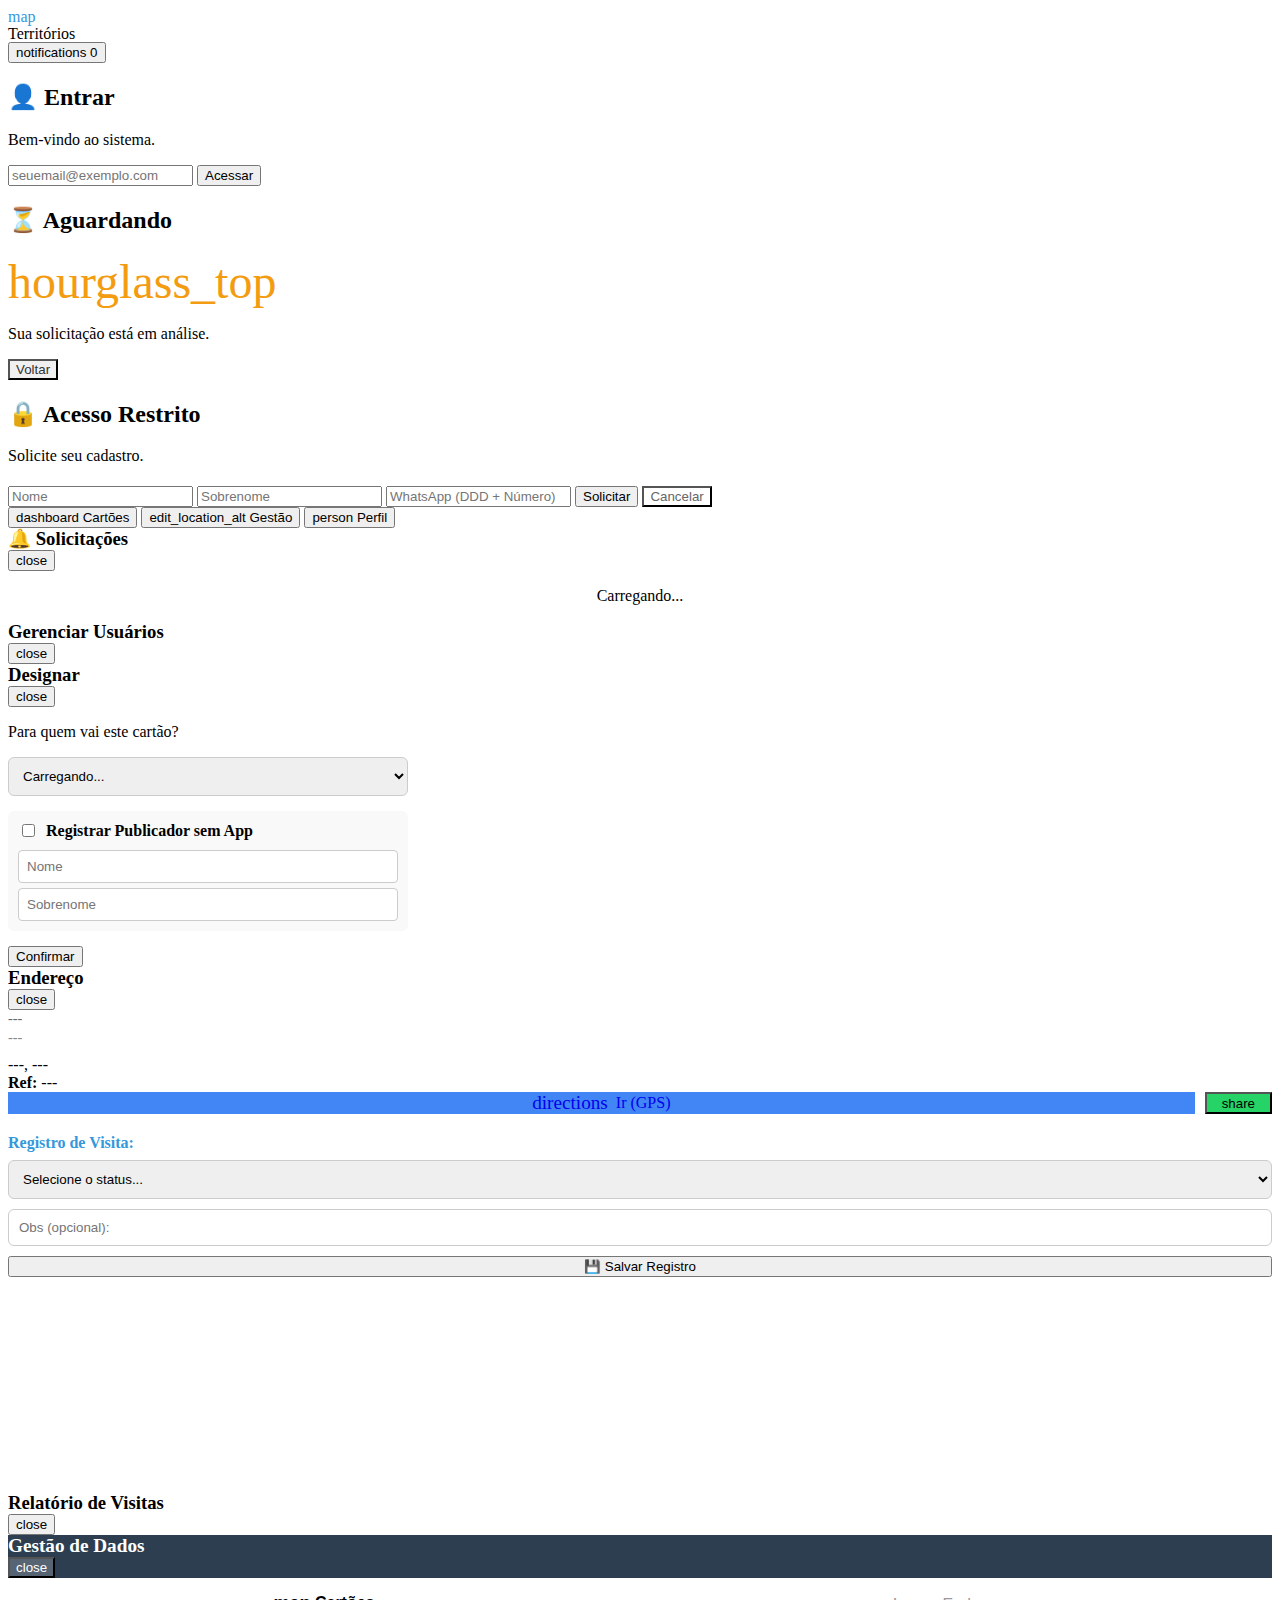
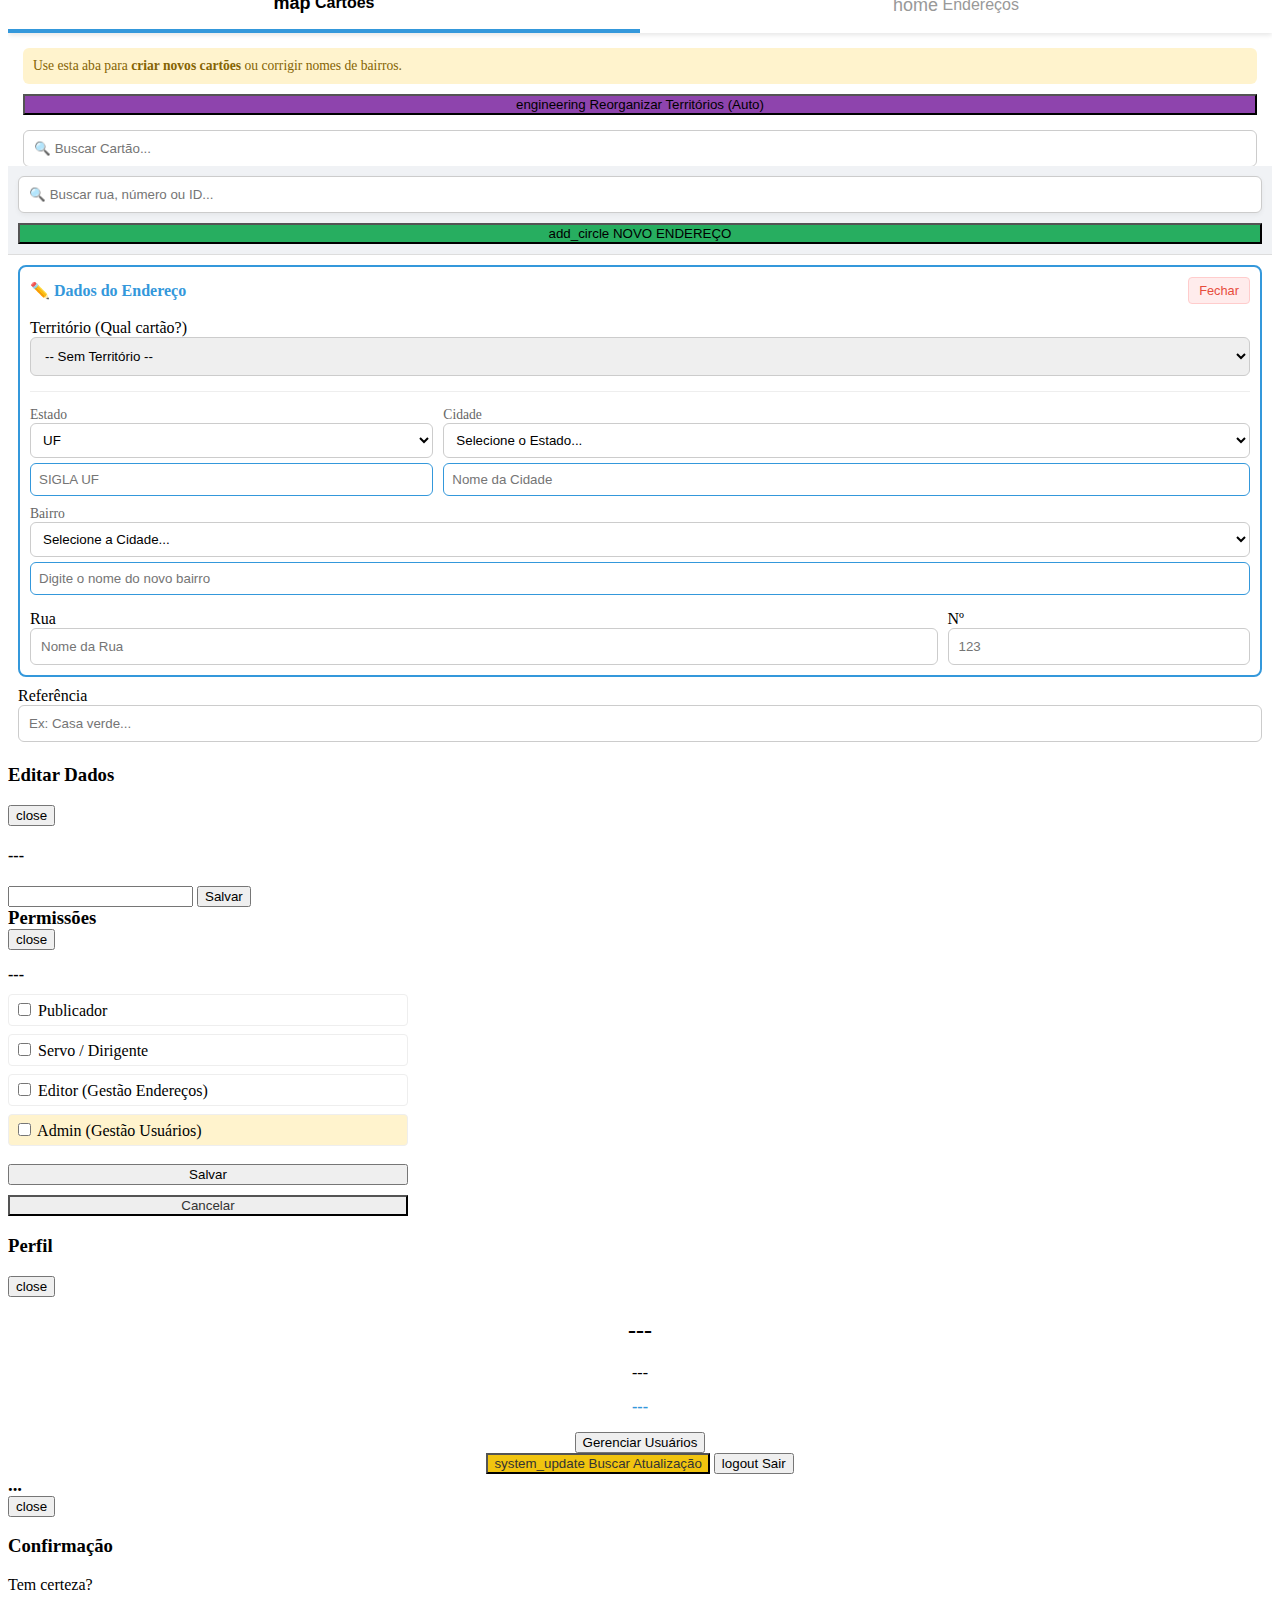
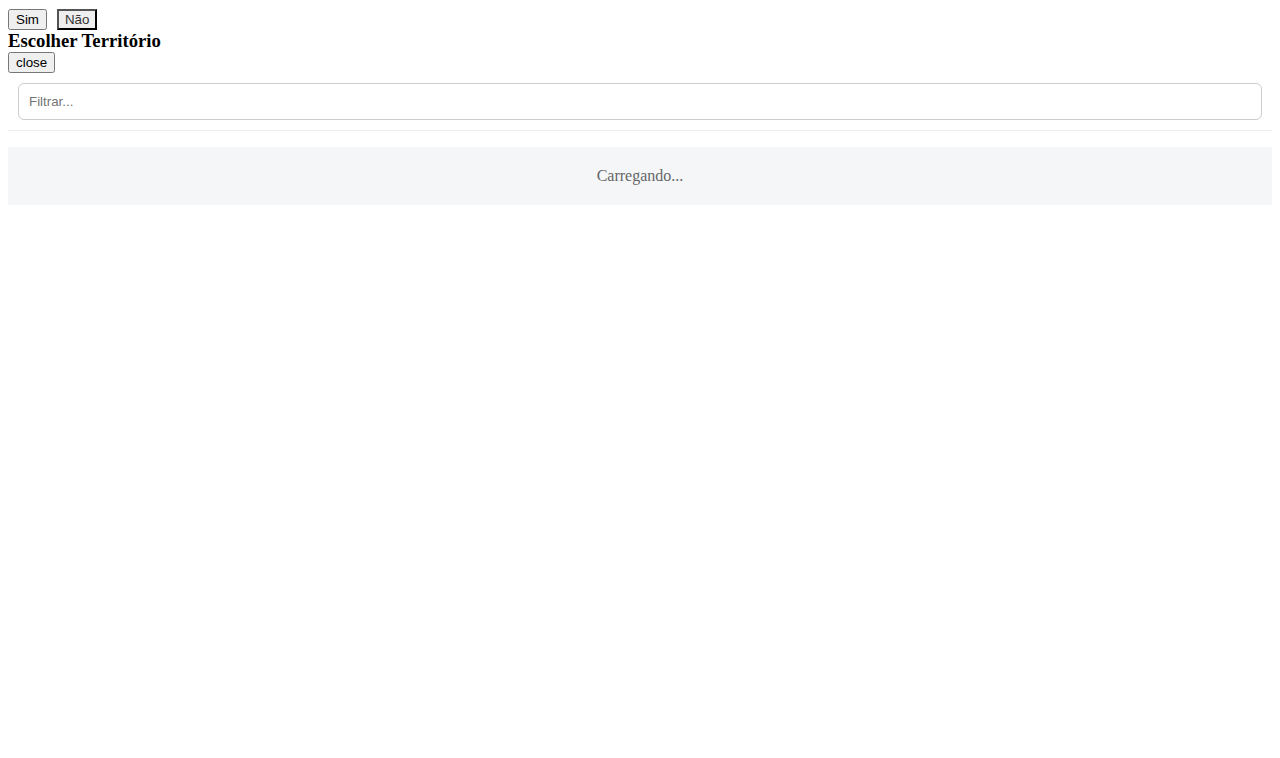
<file: conteudo.html>
<html lang="pt-BR"></html>

<div id="toast-container"></div>

<header class="app-header hidden" id="app-header">
    <div class="app-title">
        <span class="material-icons" style="color:#3498db">map</span>
        <div style="display:flex; flex-direction:column; line-height:1;">
            <span>Territórios</span>
            <span id="header-nome-usuario" style="font-size:0.7rem; color:#666; font-weight:normal;"></span>
        </div>
    </div>
    <div class="header-actions">
        <button class="icon-btn hidden" id="btn-admin-bell" onclick="toggleModal('modal-admin')">
            <span class="material-icons">notifications</span>
            <span class="badge hidden" id="admin-badge">0</span>
        </button>
    </div>
</header>

<main id="main-content">
    <div id="tela-login" class="app-view tela-central active">
        <h2>👤 Entrar</h2>
        <p>Bem-vindo ao sistema.</p>
        <input type="email" id="login-email" placeholder="seuemail@exemplo.com">
        <button class="btn-azul" onclick="fazerLogin()">Acessar</button>
    </div>

    <div id="tela-pendente" class="app-view tela-central">
        <h2>⏳ Aguardando</h2>
        <span class="material-icons" style="font-size: 48px; color: #f39c12;">hourglass_top</span>
        <p>Sua solicitação está em análise.</p>
        <button onclick="fazerLogout()" style="background:#f0f0f0; color:#333;">Voltar</button>
    </div>

    <div id="tela-cadastro" class="app-view tela-central">
        <h2>🔒 Acesso Restrito</h2>
        <p>Solicite seu cadastro.</p>
        <input type="text" id="cad-nome" placeholder="Nome">
        <input type="text" id="cad-sobrenome" placeholder="Sobrenome">
        <input type="tel" id="cad-tel" placeholder="WhatsApp (DDD + Número)">
        <button class="btn-azul" onclick="enviarSolicitacao()">Solicitar</button>
        <button onclick="fazerLogout()" style="background:transparent; color:#666; margin-top:5px;">Cancelar</button>
    </div>

    <div id="tela-sistema" class="app-view container">
        <div id="lista-territorios" class="grid-wrapper"></div>
    </div>
</main>

<nav class="app-footer hidden" id="app-footer">
    <button class="nav-item active" onclick="navegarPara('tela-sistema')">
        <span class="material-icons">dashboard</span>
        <span>Cartões</span>
    </button>
    <button class="nav-item hidden" id="nav-gestao" onclick="abrirGestaoTerritorios()">
        <span class="material-icons">edit_location_alt</span>
        <span>Gestão</span>
    </button>
    <button class="nav-item" onclick="toggleModal('modal-perfil')">
        <span class="material-icons">person</span>
        <span>Perfil</span>
    </button>
</nav>

<div id="modal-admin" class="modal-overlay hidden">
    <div class="modal-content">
        <div class="modal-header">
            <h3 style="margin:0">🔔 Solicitações</h3><button class="btn-close"
                onclick="toggleModal('modal-admin')"><span class="material-icons">close</span></button>
        </div>
        <div class="modal-body" id="lista-solicitacoes">
            <p style="text-align:center;">Carregando...</p>
        </div>
    </div>
</div>

<div id="modal-users" class="modal-overlay hidden">
    <div class="modal-content">
        <div class="modal-header">
            <h3 style="margin:0">Gerenciar Usuários</h3><button class="btn-close"
                onclick="toggleModal('modal-users')"><span class="material-icons">close</span></button>
        </div>
        <div class="modal-body" id="lista-users-body"></div>
    </div>
</div>

<div id="modal-designar" class="modal-overlay hidden">
    <div class="modal-content" style="max-width: 400px; align-self: center;">
        <div class="modal-header">
            <h3 style="margin:0">Designar</h3><button class="btn-close" onclick="toggleModal('modal-designar')"><span
                    class="material-icons">close</span></button>
        </div>
        <div class="modal-body">
            <p id="msg-designar-titulo">Para quem vai este cartão?</p>
            <select id="sel-designar-pub"
                style="width: 100%; padding: 10px; border-radius: 6px; border: 1px solid #ccc;">
                <option value="">Carregando...</option>
            </select>
            <div style="margin: 15px 0; padding: 10px; background: #f9f9f9; border-radius: 6px;">
                <label style="display:flex; align-items:center; gap:8px; cursor:pointer;">
                    <input type="checkbox" id="check-offline" onchange="toggleInputOffline()">
                    <strong id="lbl-check-offline">Registrar Publicador sem App</strong>
                </label>
                <div id="area-offline-inputs" class="hidden" style="margin-top:10px;">
                    <input type="text" id="input-offline-nome" placeholder="Nome"
                        style="width: 100%; padding: 8px; margin-bottom: 5px; border: 1px solid #ccc; border-radius: 4px;">
                    <input type="text" id="input-offline-sobrenome" placeholder="Sobrenome"
                        style="width: 100%; padding: 8px; border: 1px solid #ccc; border-radius: 4px;">
                </div>
            </div>
            <button class="btn-designar" id="btn-confirmar-designacao">Confirmar</button>
        </div>
    </div>
</div>

<div id="modal-endereco" class="modal-overlay hidden">
    <div class="modal-content">
        <div class="modal-header">
            <h3 style="margin:0" id="detalhes-endereco-titulo">Endereço</h3>
            <button class="btn-close" onclick="toggleModal('modal-endereco')"><span
                    class="material-icons">close</span></button>
        </div>
        <div class="modal-body">
            <div style="text-align:left;">
                <div class="end-meta">
                    <p style="margin:0; font-size:0.9rem; color:#666;" id="detalhes-cidade">---</p>
                    <p style="margin:2px 0 10px 0; font-size:0.9rem; color:#888;" id="detalhes-bairro">---</p>
                </div>
                <div class="end-main">
                    <span id="detalhes-rua">---</span>, <span id="detalhes-numero">---</span>
                </div>
                <div id="container-referencia" class="end-ref-box">
                    <strong>Ref:</strong> <span id="detalhes-referencia">---</span>
                </div>
                <div id="historico-ultima-visita"
                    style="background-color: #f8f9fa; border-left: 4px solid #95a5a6; padding: 10px; margin: 15px 0; border-radius: 4px; font-size: 0.9rem; color: #555; display: none;">
                </div>
            </div>
            <div style="display:flex; gap:10px; margin-bottom: 20px;">
                <a id="link-gps-externo" href="#" target="_blank" class="btn-azul"
                    style="text-decoration:none; background:#4285F4; flex:1; text-align: center; display: flex; align-items: center; justify-content: center;">
                    <span class="material-icons" style="font-size:1.2rem; margin-right:8px;">directions</span> Ir (GPS)
                </a>
                <button class="btn-azul" id="btn-share-individual"
                    style="background:#25D366; width:auto; padding: 0 15px;">
                    <span class="material-icons">share</span>
                </button>
            </div>
            <div id="box-registro-visita-container" class="box-registro-visita hidden">
                <label style="color: #3498db; font-weight: bold; margin-bottom: 8px; display: block;">Registro de
                    Visita:</label>
                <select id="sel-status-visita"
                    style="width: 100%; padding: 10px; margin-bottom: 10px; border-radius: 6px; border: 1px solid #ccc;">
                    <option value="">Selecione o status...</option>
                    <option value="Visitado">Visitado</option>
                    <option value="Nao em casa">Não em Casa</option>
                    <option value="Nao atendeu">Não Atendeu</option>
                    <option value="Voltar Outro Horario">Voltar Outro Horário</option>
                    <option value="Nao Visitado">Não Visitado</option>
                </select>
                <input type="text" id="input-obs-visita" placeholder="Obs (opcional):"
                    style="width: 100%; padding: 10px; margin-bottom: 10px; border-radius: 6px; border: 1px solid #ccc;">
                <button class="btn-verde" onclick="salvarVisitaAtual()" style="width: 100%;">💾 Salvar Registro</button>
            </div>
            <div id="leaflet-map-unico"
                style="height:200px; width:100%; border-radius: 8px; margin-top:15px; position:relative; z-index: 1;">
            </div>
        </div>
    </div>
</div>

<div id="modal-relatorio" class="modal-overlay hidden" style="z-index: 2200;">
    <div class="modal-content">
        <div class="modal-header">
            <h3 style="margin:0">Relatório de Visitas</h3>
            <button class="btn-close" onclick="toggleModal('modal-relatorio')"><span
                    class="material-icons">close</span></button>
        </div>
        <div class="modal-body" id="lista-relatorio-body" style="background:#f9f9f9; padding:0;"></div>
    </div>
</div>

<div id="modal-gestao-lista" class="modal-overlay hidden" style="z-index: 3000;">
    <div class="modal-content" style="overflow: hidden; display: flex; flex-direction: column; max-height: 90vh;">

        <div class="modal-header" style="background: #2c3e50; color: white; flex-shrink: 0;">
            <h3 style="color:white; font-size:1.2rem; margin:0;">Gestão de Dados</h3>
            <button class="btn-close" onclick="toggleModal('modal-gestao-lista')"
                style="background:rgba(255,255,255,0.2) !important; color:white;">
                <span class="material-icons">close</span>
            </button>
        </div>

        <div
            style="display: flex; background: white; box-shadow: 0 2px 5px rgba(0,0,0,0.1); z-index: 10; flex-shrink: 0;">
            <button onclick="mudarAbaGestao('territorios')" id="tab-terr" class="tab-gestao active"
                style="flex:1; padding:15px; border:none; background:transparent; font-weight:bold; border-bottom:4px solid #3498db; font-size:1rem;">
                <span class="material-icons" style="font-size:18px; vertical-align:middle;">map</span> Cartões
            </button>
            <button onclick="mudarAbaGestao('enderecos')" id="tab-end" class="tab-gestao"
                style="flex:1; padding:15px; border:none; background:transparent; color:#999; font-size:1rem;">
                <span class="material-icons" style="font-size:18px; vertical-align:middle;">home</span> Endereços
            </button>
        </div>

        <div id="view-gestao-territorios" class="modal-body" style="overflow-y: auto; flex: 1; padding: 15px;">
            <div
                style="background:#fff3cd; color:#856404; padding:10px; font-size:0.85rem; margin-bottom:10px; border-radius:6px;">
                Use esta aba para <b>criar novos cartões</b> ou corrigir nomes de bairros.
            </div>

            <button class="btn-azul" onclick="executarProcessamentoRemoto()"
                style="margin-bottom:15px; background:#8e44ad; width:100%;">
                <span class="material-icons">engineering</span> Reorganizar Territórios (Auto)
            </button>
            <input type="text" placeholder="🔍 Buscar Cartão..." onkeyup="filtrarListaEdicao(this.value)"
                style="margin-bottom:15px; width: 100%; padding: 10px; border: 1px solid #ccc; border-radius: 6px;">
            <div id="lista-gestao-body"></div>
        </div>

        <div id="view-gestao-enderecos" class="modal-body hidden" style="overflow-y: auto; flex: 1; padding: 0;">

            <div
                style="position:sticky; top:0; background:#f0f2f5; padding:10px; z-index:5; border-bottom:1px solid #ddd;">
                <input type="text" id="busca-endereco-gestao" placeholder="🔍 Buscar rua, número ou ID..."
                    onkeyup="filtrarEnderecosGestao()"
                    style="margin:0; width:100%; box-shadow: 0 2px 5px rgba(0,0,0,0.05); padding: 10px; border-radius: 6px; border: 1px solid #ccc;">

                <button class="btn-azul" onclick="prepararNovoEndereco()"
                    style="margin-top: 10px; background:#27ae60; width:100%;">
                    <span class="material-icons">add_circle</span> NOVO ENDEREÇO
                </button>
            </div>

            <div style="padding: 10px;">

                <div id="form-gestao-endereco" class="hidden">
                    <div class="form-gestao-group"
                        style="border: 2px solid #3498db; padding: 10px; border-radius: 8px; background: white;">
                        <h4
                            style="margin:0 0 15px 0; color:#3498db; display:flex; justify-content:space-between; align-items:center;">
                            <span>✏️ Dados do Endereço</span>
                            <button onclick="fecharFormularioGestao()"
                                style="background:#ffecec; border:1px solid #ffcccc; color:#e74c3c; font-size:0.8rem; padding:5px 10px; border-radius:4px; width:auto;">Fechar</button>
                        </h4>

                        <input type="hidden" id="edit-end-id">

                        <label>Território (Qual cartão?)</label>
                        <select id="edit-end-territorio" onchange="verificarLotacaoTerritorio(this.value)"
                            style="width: 100%; padding: 10px; border-radius: 6px; border: 1px solid #ccc;">

                            <option value="">-- Sem Território --</option>

                            <option value="">⏳ Carregando lista...</option>
                        </select>
                        <div id="msg-lotacao"
                            style="font-size:0.8rem; text-align:right; margin-top:5px; font-weight:bold;"></div>


                        <hr style="border: 0; border-top: 1px solid #eee; margin: 15px 0;">

                        <div style="display:flex; gap:10px; margin-bottom:10px;">
                            <div style="flex:1;">
                                <label style="font-size:0.85rem; color:#666;">Estado</label>
                                <select id="edit-end-estado"
                                    onchange="verificarEstadoNovo(this.value); carregarCidades(this.value)"
                                    style="width:100%; padding:8px; border:1px solid #ccc; border-radius:6px; background:#fff;">
                                    <option value="">UF</option>
                                </select>
                                <input type="text" id="input-estado-novo" class="hidden" placeholder="Sigla UF"
                                    maxlength="2"
                                    style="margin-top:5px; width:100%; padding:8px; border:1px solid #3498db; border-radius:6px; text-transform: uppercase;">
                            </div>

                            <div style="flex:2;">
                                <label style="font-size:0.85rem; color:#666;">Cidade</label>
                                <select id="edit-end-cidade"
                                    onchange="verificarCidadeNovo(this.value); carregarBairros(this.value)"
                                    style="width:100%; padding:8px; border:1px solid #ccc; border-radius:6px; background:#fff;">
                                    <option value="">Selecione o Estado...</option>
                                </select>
                                <input type="text" id="input-cidade-novo" class="hidden" placeholder="Nome da Cidade"
                                    style="margin-top:5px; width:100%; padding:8px; border:1px solid #3498db; border-radius:6px;">
                            </div>
                        </div>

                        <div style="margin-bottom:15px;">
                            <label style="font-size:0.85rem; color:#666;">Bairro</label>
                            <select id="edit-end-bairro" onchange="verificarBairroNovo(this.value)"
                                style="width:100%; padding:8px; border:1px solid #ccc; border-radius:6px; background:#fff;">
                                <option value="">Selecione a Cidade...</option>
                            </select>
                            <input type="text" id="input-bairro-novo" class="hidden"
                                placeholder="Digite o nome do novo bairro"
                                style="margin-top:5px; width:100%; padding:8px; border:1px solid #3498db; border-radius:6px;">
                        </div>

                        <div style="display:flex; gap:10px;">
                            <div style="flex:3;">
                                <label>Rua</label>
                                <input type="text" id="edit-end-rua" placeholder="Nome da Rua"
                                    style="width:100%; padding:10px; border:1px solid #ccc; border-radius:6px;">
                            </div>
                            <div style="flex:1;">
                                <label>Nº</label>
                                <input type="text" id="edit-end-numero" placeholder="123"
                                    style="width:100%; padding:10px; border:1px solid #ccc; border-radius:6px;">
                            </div>
                        </div>
                    </div>

                    <label style="margin-top:10px; display:block;">Referência</label>
                    <input type="text" id="edit-end-ref" placeholder="Ex: Casa verde..."
                        style="width:100%; padding:10px; border:1px solid #ccc; border-radius:6px;">

                    <label style="margin-top:10px; display:block;">GPS</label>
                    <div style="display:flex; gap:5px;">
                        <input type="text" id="edit-end-lat" placeholder="Lat"
                            style="font-size:0.9rem; flex:1; padding:8px; border:1px solid #ccc; border-radius:6px;">
                        <input type="text" id="edit-end-lng" placeholder="Lng"
                            style="font-size:0.9rem; flex:1; padding:8px; border:1px solid #ccc; border-radius:6px;">
                        <button onclick="pegarLocalizacaoAtual()"
                            style="width:60px; background:#f39c12; color:white; border-radius:8px; border:none; cursor:pointer;">
                            <span class="material-icons">my_location</span>
                        </button>

                    </div>

                    <div style="display:flex; gap:10px; margin-top:15px;">
                        <button id="btn-excluir-endereco" class="btn-vermelho hidden" type="button"
                            onclick="excluirEnderecoAtual()"
                            style="flex:1; background-color:#e74c3c; color:white; display:flex; align-items:center; justify-content:center; gap:5px; border:none; padding:10px; border-radius:4px; cursor:pointer;">
                            <span class="material-icons" style="color:white;">delete</span>
                            <span style="color:white; font-weight:bold;">EXCLUIR</span>
                        </button>

                        <button class="btn-verde" onclick="confirmarSalvarEndereco()"
                            style="flex:2; height:auto; padding:10px;">SALVAR</button>
                    </div>
                </div>

                <div id="lista-enderecos-gestao" style="margin-top:10px;">
                    <p style="text-align:center; color:#999; margin-top:20px;">Carregando dados...</p>
                </div>
            </div>
        </div>
    </div>
</div>


<div id="modal-editar-territorio" class="modal-overlay hidden">
    <div class="modal-content" style="max-width:400px; align-self:center;">
        <div class="modal-header">
            <h3>Editar Dados</h3><button class="btn-close" onclick="toggleModal('modal-editar-territorio')"><span
                    class="material-icons">close</span></button>
        </div>
        <div class="modal-body">
            <h4 id="edit-terr-id">---</h4>
            <input type="text" id="edit-terr-nome">
            <button class="btn-verde" onclick="salvarEdicaoTerritorio()">Salvar</button>
        </div>
    </div>
</div>

<div id="modal-editar-usuario" class="modal-overlay hidden">
    <div class="modal-content" style="max-width: 400px; align-self: center;">
        <div class="modal-header">
            <h3 style="margin:0">Permissões</h3><button class="btn-close"
                onclick="toggleModal('modal-editar-usuario')"><span class="material-icons">close</span></button>
        </div>
        <div class="modal-body">
            <p id="edit-user-nome" style="font-weight: bold; margin-bottom: 10px;">---</p>
            <div class="checkbox-group" style="display:flex; flex-direction:column; gap:8px; text-align:left;">

                <label style="padding:5px; border:1px solid #eee; border-radius:4px;">
                    <input type="checkbox" id="role-publicador" value="Publicador"> Publicador
                </label>

                <label style="padding:5px; border:1px solid #eee; border-radius:4px;">
                    <input type="checkbox" id="role-servo" value="Servo"> Servo / Dirigente
                </label>

                <label style="padding:5px; border:1px solid #eee; border-radius:4px;">
                    <input type="checkbox" id="role-editor" value="Editor"> Editor (Gestão Endereços)
                </label>

                <label style="padding:5px; border:1px solid #eee; border-radius:4px; background-color:#fff3cd;">
                    <input type="checkbox" id="role-admin" value="Admin"> Admin (Gestão Usuários)
                </label>

            </div>
            <br>
            <button class="btn-verde" onclick="salvarEdicaoViaModal()" style="width:100%">Salvar</button>
            <button class="btn-vermelho" style="margin-top:10px; background:#eee; color:#333; width:100%"
                onclick="toggleModal('modal-editar-usuario')">Cancelar</button>
        </div>
    </div>
</div>

<div id="modal-perfil" class="modal-overlay hidden">
    <div class="modal-content">
        <div class="modal-header">
            <h3>Perfil</h3><button class="btn-close" onclick="toggleModal('modal-perfil')"><span
                    class="material-icons">close</span></button>
        </div>
        <div class="modal-body" style="text-align:center;">
            <h2 id="perfil-nome">---</h2>
            <p id="perfil-email">---</p>
            <p id="perfil-funcao" style="color:#3498db; font-weight:bold;">---</p>
            <div id="area-admin-panel" class="hidden"><button class="btn-designar"
                    onclick="abrirGestaoUsuarios()">Gerenciar Usuários</button></div>
            <button class="btn-azul" onclick="atualizarPWA()" style="background:#f1c40f; color:#333;">
                <span class="material-icons">system_update</span> Buscar Atualização
            </button>
            <button class="btn-vermelho" onclick="fazerLogout()">
                <span class="material-icons">logout</span> Sair
            </button>
        </div>
    </div>
</div>

<div id="modal-mapa" class="modal-overlay hidden">
    <div class="modal-content">
        <div class="modal-header">
            <h3 style="margin:0" id="titulo-mapa">...</h3><button class="btn-close"
                onclick="toggleModal('modal-mapa')"><span class="material-icons">close</span></button>
        </div>
        <div class="modal-body">
            <div id="conteudo-mapa"></div>
        </div>
    </div>
</div>

<div id="modal-confirmacao" class="modal-overlay hidden">
    <div class="modal-content">
        <h3 id="confirm-titulo">Confirmação</h3>
        <div id="confirm-texto" style="margin: 15px 0;">Tem certeza?</div>
        <div class="acoes-confirmacao" style="display:flex; gap:10px;">
            <button id="confirm-sim" class="btn-azul">Sim</button>
            <button onclick="toggleModal('modal-confirmacao')" class="btn-azul"
                style="background:#eee; color:#333;">Não</button>
        </div>
    </div>
</div>

<div id="modal-selecao" class="modal-overlay hidden">
    <div class="modal-content" style="height: 80vh;">
        <div class="modal-header">
            <h3 style="margin:0;">Escolher Território</h3><button class="btn-close"
                onclick="toggleModal('modal-selecao')"><span class="material-icons">close</span></button>
        </div>
        <div style="padding:10px; border-bottom:1px solid #eee;">
            <input type="text" placeholder="Filtrar..." onkeyup="filtrarListaSelecao(this.value)"
                style="width:100%; padding:10px; border:1px solid #ccc; border-radius:6px;">
        </div>
        <div id="corpo-selecao" class="modal-body" style="background:#f4f6f8;">
            <p style="text-align:center; padding:20px; color:#666;">Carregando...</p>
        </div>
    </div>
</div>
</file>
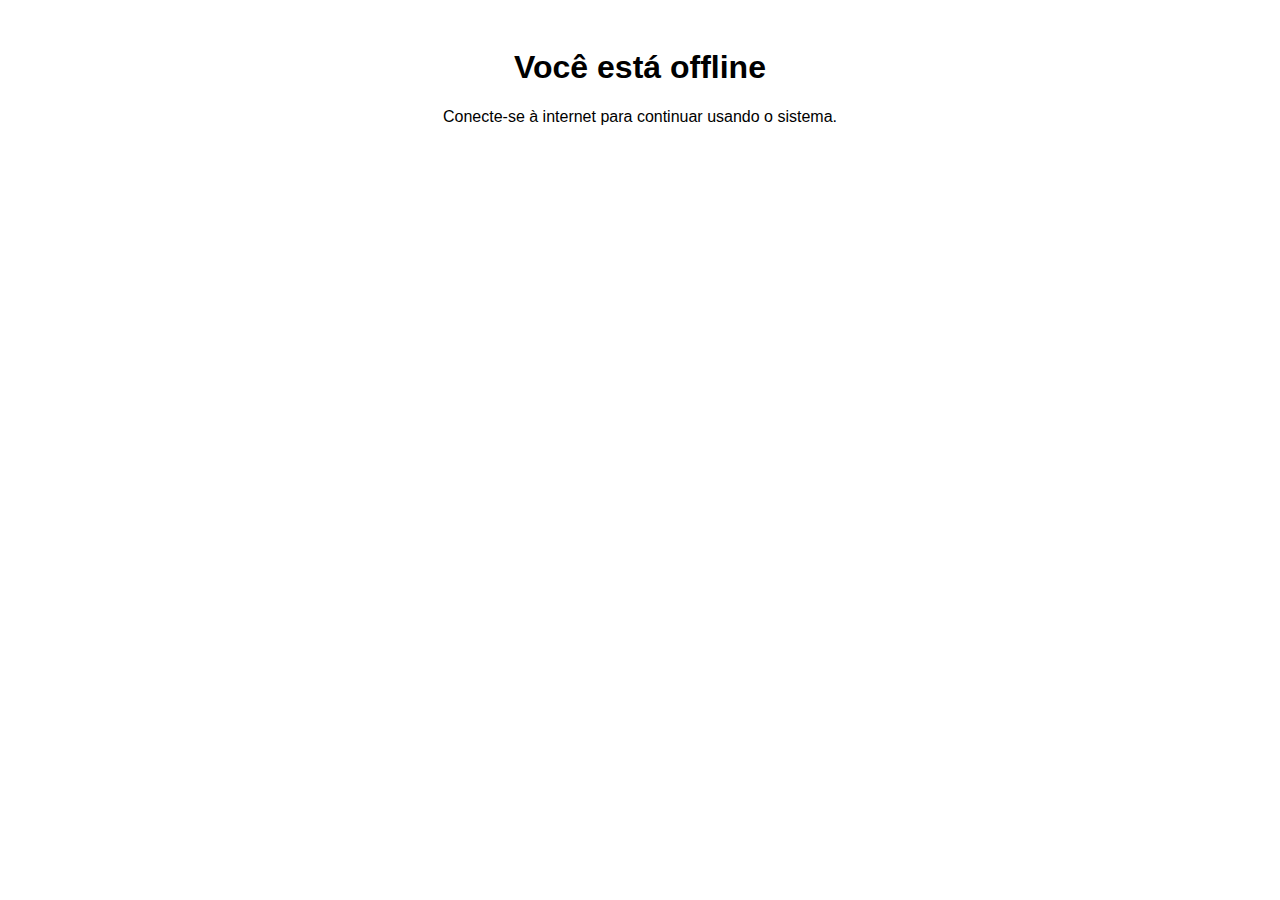
<file: offline.html>
<!DOCTYPE html>
<html lang="pt-BR">
<head>
<meta charset="UTF-8">
<title>Offline</title>
<style>body{text-align:center;font-family:sans-serif;padding:20px;}</style>
</head>
<body>
<h1>Você está offline</h1>
<p>Conecte-se à internet para continuar usando o sistema.</p>
</body>
</html>
</file>
